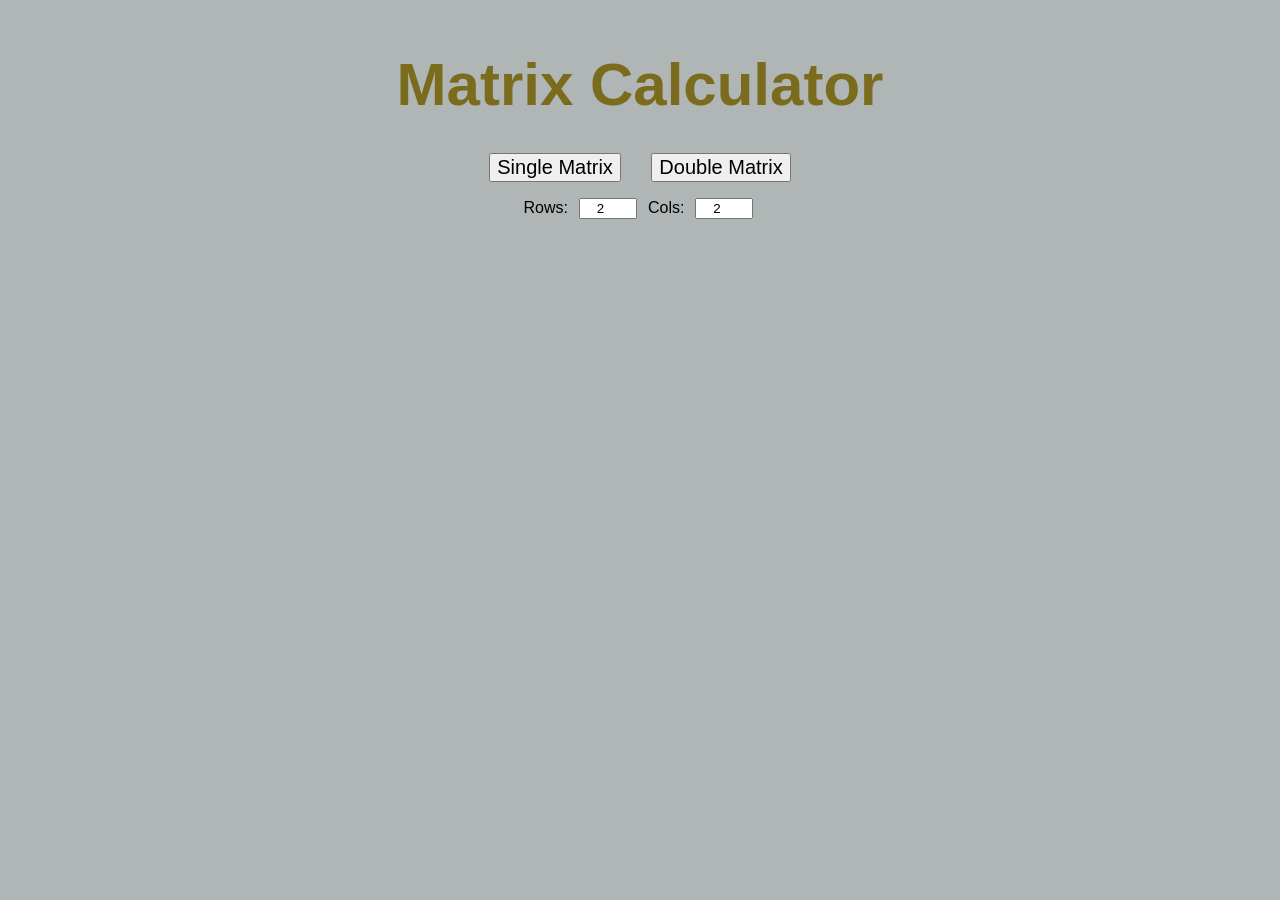
<file: index.html>
<!DOCTYPE html>
<html lang="en">
    <head>
        <meta charset="UTF-8">
        <title>Matrix Calculator</title>

        <link rel="stylesheet" type="text/css" href="style.css">
    </head>

    <body>
        <h2>Matrix Calculator</h2>

        <div class="tabs">
            <button onclick="showTab('single')">Single Matrix</button>
            <button onclick="showTab('double')">Double Matrix</button>
        </div>

        <div class="rowColSelector">
            Rows: <input type="number" id="rows" value="2" min="1">
            Cols: <input type="number" id="cols" value="2" min="1">
        </div>

        <div id="singleTab" class="tabContent">
            <button onclick="singleMatrixInputs = createMatrix('matrix', document.getElementById('rows').value, document.getElementById('cols').value);
            if (getElementById('rows').value != getElementById('cols').value) {
                document.getElementById('determinantButton').style.display = 'none';
                document.getElementById('traceButton').style.display = 'none';
                document.getElementById('powerContainer').style.display = 'none';
                document.getElementById('inverseButton').style.display = 'none';
                document.getElementById('operationButtonBreak').style.display = 'none';
                document.getElementById('singleResult').style.display = 'none';
            } else {
                document.getElementById('determinantButton').style.display = 'inline-block';
                document.getElementById('traceButton').style.display = 'inline-block';
                document.getElementById('powerContainer').style.display = 'inline-flex';
                document.getElementById('inverseButton').style.display = 'inline-block';
                document.getElementById('operationButtonBreak').style.display = 'block';
                document.getElementById('singleResult').style.display = 'block';
            }
            document.getElementById('singleMatrixOperationButtons').style.display = 'block';"
            class="createButton">
                Create Matrix</button>

            <div id="matrix" class="matrix"></div>

            <div class="operatorButtons" id="singleMatrixOperationButtons">
                <button onclick="displayResult(determinant(getMatrixValues(singleMatrixInputs)))" id="determinantButton">Determinant</button>
                <button onclick="displayResult(trace(getMatrixValues(singleMatrixInputs)))" id="traceButton">Trace</button>
                <div class="powerContainer" id="powerContainer">
                    <button class="powerButton" onclick="displayMatrix(power(getMatrixValues(singleMatrixInputs), document.getElementById('powerExp').value), 'singleMatrixResult')">
                        Power: 
                    </button>
                    <input type="number" class="powerInput" id="powerExp" value="2" min="1">
                </div>
                <br id="operationButtonBreak">
                <button onclick="displayMatrix(inverse(getMatrixValues(singleMatrixInputs)), 'singleMatrixResult')" id="inverseButton">Inverse</button>
                <button onclick="displayMatrix(rowEchelon(getMatrixValues(singleMatrixInputs)), 'singleMatrixResult')" id="rowReduceButton">Row Echelon Form</button>
                <button onclick="displayResult(rank(getMatrixValues(singleMatrixInputs)))" id="rankButton">Rank</button>
            </div>

            <div id="singleResult"></div>
            <math class="result" id="singleMatrixResultContainer">
                <mrow>
                    <mo>[</mo>
                    <mtable id="singleMatrixResult" rowspacing="1em"></mtable>
                    <mo>]</mo>
                </mrow>
            </math>
        </div>

        <div id="doubleTab" class="tabContent">

            <button onclick="matrixAInputs = createMatrix('matrixA', document.getElementById('rows').value, document.getElementById('cols').value)"
            class="createButton">Create First Matrix</button>
            <button onclick="matrixBInputs = createMatrix('matrixB', document.getElementById('rows').value, document.getElementById('cols').value)"
            class="createButton">Create Second Matrix</button>

            <div class="madeMatrices">
                <div id="matrixA" class="matrix"></div>
                <div id="operator"></div>
                <div id="matrixB" class="matrix"></div>
            </div>

            <div class="operatorButtons" style="display: block;">
                <button onclick="setOperator('+')">+</button>
                <button onclick="setOperator('-')">-</button>
                <button onclick="setOperator('X')">X</button>
            </div>

            <div class="calculate">
                <button onclick="calculate()">Calculate</button>
            </div>

            <math class="result">
                <mrow>
                    <mo>[</mo>
                    <mtable id="doubleMatrixResult" rowspacing="1em"></mtable>
                    <mo>]</mo>
                </mrow>
            </math>
        </div>
        <script src="script.js"></script>
    </body>
</html>
</file>
<file: style.css>
:root {
    --background-color: #b0b6b6;
    --accent-color: #7a6b1d;

    --spacing-xs: 8px;
    --spacing-sm: 13px;
    --spacing-md: 21px;
    --spacing-lg: 34px;

    --font-xs: 10px;
    --font-sm: 16px;
    --font-md: 20px;
    --font-lg: 36px;
    --font-xl: 60px
}

body {
    background-color: var(--background-color);
    font-family: Arial, sans-serif;
    color: #000000;
    text-align: center;
    align-items: center;
    padding: 0 20px;
}

h2 {
    font-size: var(--font-xl);
    color: var(--accent-color);
    margin-bottom: var(--spacing-md);
}

.tabContent {
    display: none;
}

.tabs button {
    margin: var(--spacing-sm);
    font-size: var(--font-md);
}

.rowColSelector {
    font: var(--font-sm);
    display: flex;
    align-items: center;
    justify-content: center;
    gap: var(--spacing-xs);
}

.createButton {
    margin: var(--spacing-sm);
    justify-content: center;
    align-items: center;
}

.matrix {
    align-content: center;
    justify-content: center;
    align-items: center;
    display: block;
}

.madeMatrices {
    display: flex;
    gap: var(--spacing-xs);
    justify-content: center;
    align-items: center;
}

input {
    width: 50px;
    margin: 3px;
    text-align: center;
}

#input {
    font-size: var(--font-sm);
}

.operator {
    font-size: var(--font-md);
}

.operatorButtons {
    font-size: var(--font-md);
    padding: var(--spacing-sm);
    display: none;
}

.operatorButtons button {
    font-size: var(--spacing-sm);
}

.powerContainer {
    display: inline-flex;
    position: relative;
    align-items: center;
    width: 10%;
    gap: 0px;
}

.powerInput {
    font-size: var(--spacing-sm);
    margin: 0;
}

.result {
    padding: var(--spacing-xs);
}
</file>
